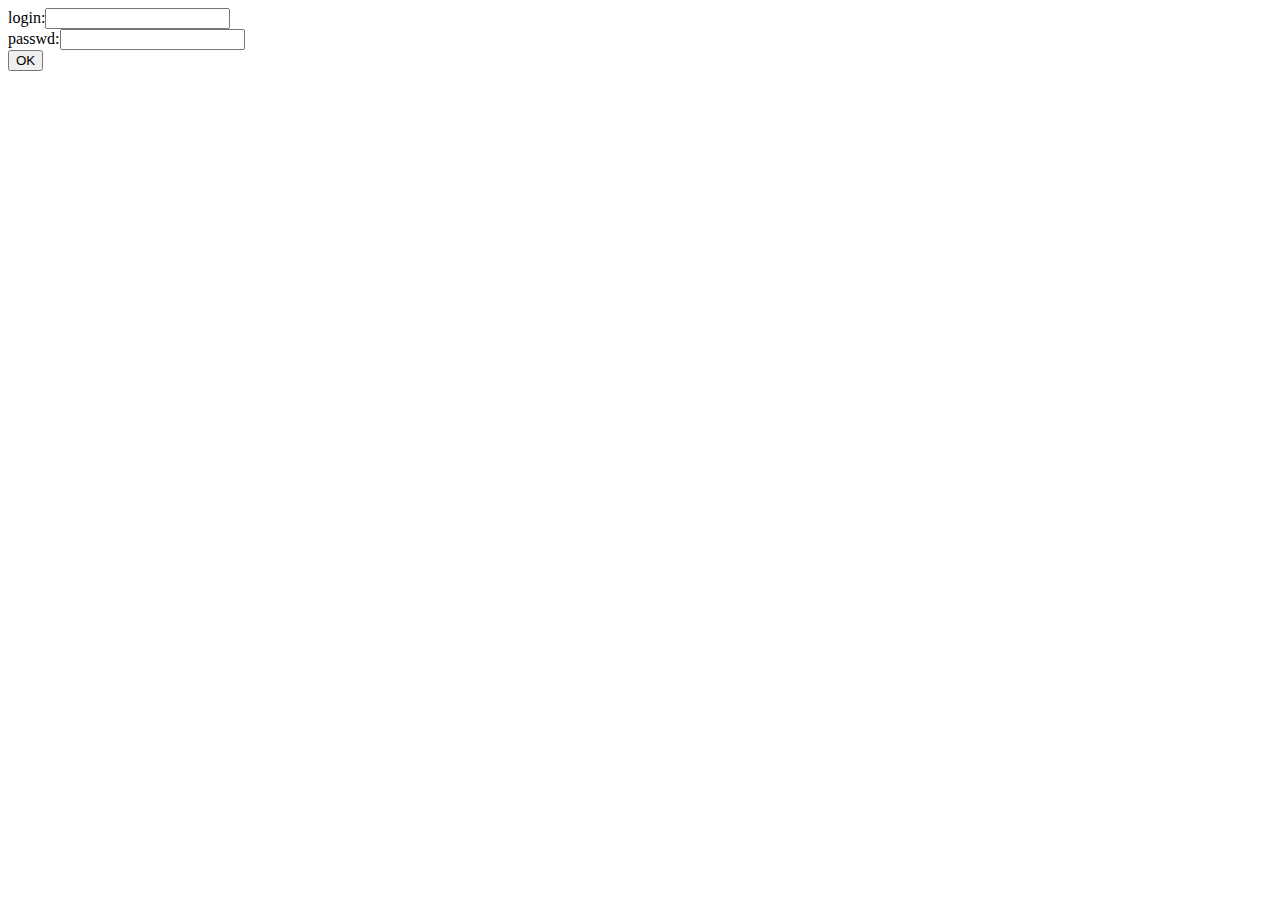
<file: day04/ex01/index.html>
<html>
<body>
  <form action="create.php" method="post">
    login:<input type="text" name="login" value="">
    <br>
    passwd:<input type="text" name="passwd" value="">
    <br>
    <input type="submit" value="OK" name="submit"/>
  </form>
</body>
</html>
</file>
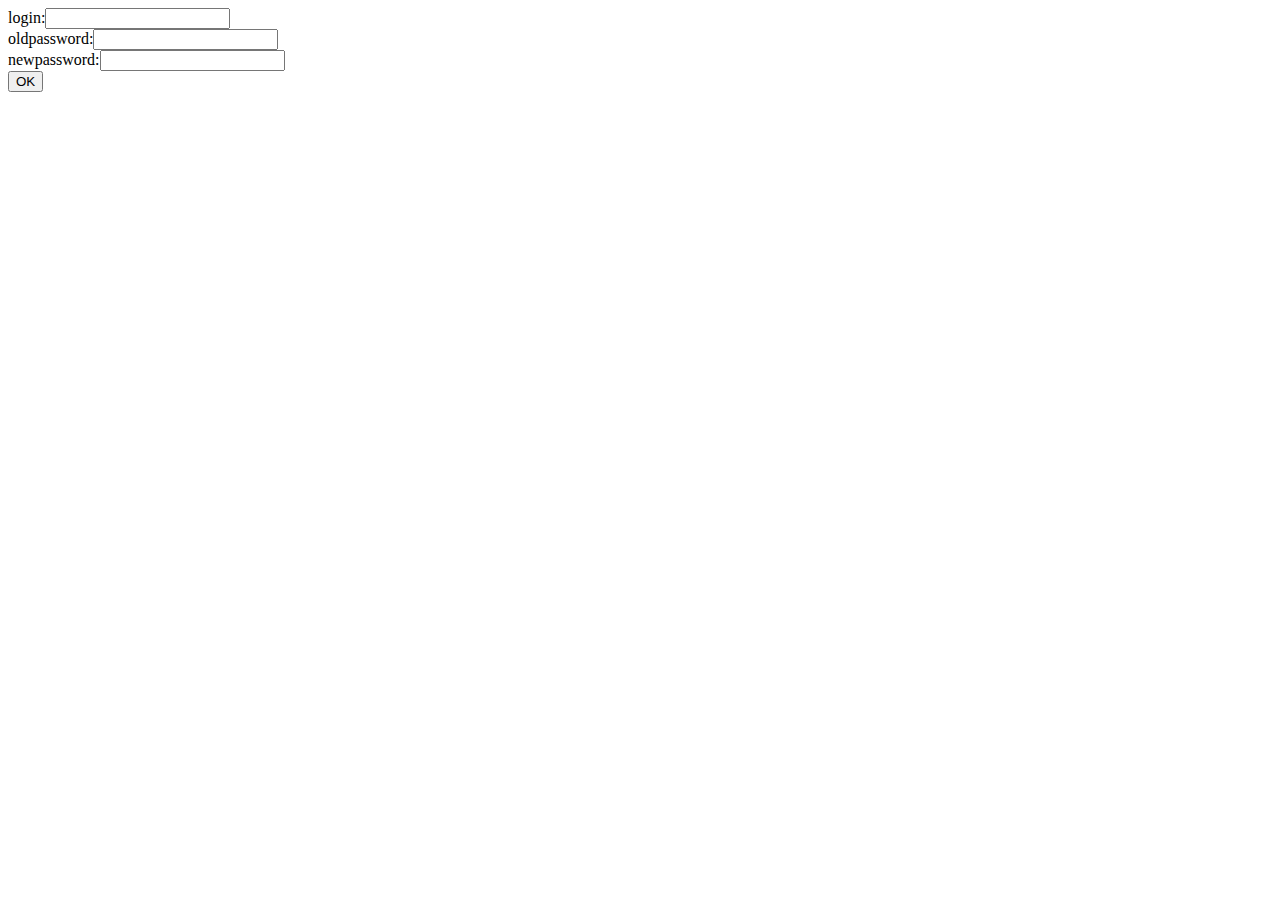
<file: day04/ex02/index.html>
<html>
<body>
  <form action="modif.php" method="post">
    login:<input type="text" name="login" value="">
    <br>
    oldpassword:<input type="text" name="oldpw" value="">
    <br>
    newpassword:<input type="text" name="newpw" value="">
    <br>
    <input type="submit" value="OK" name="submit"/>
  </form>
</body>
</html>
</file>
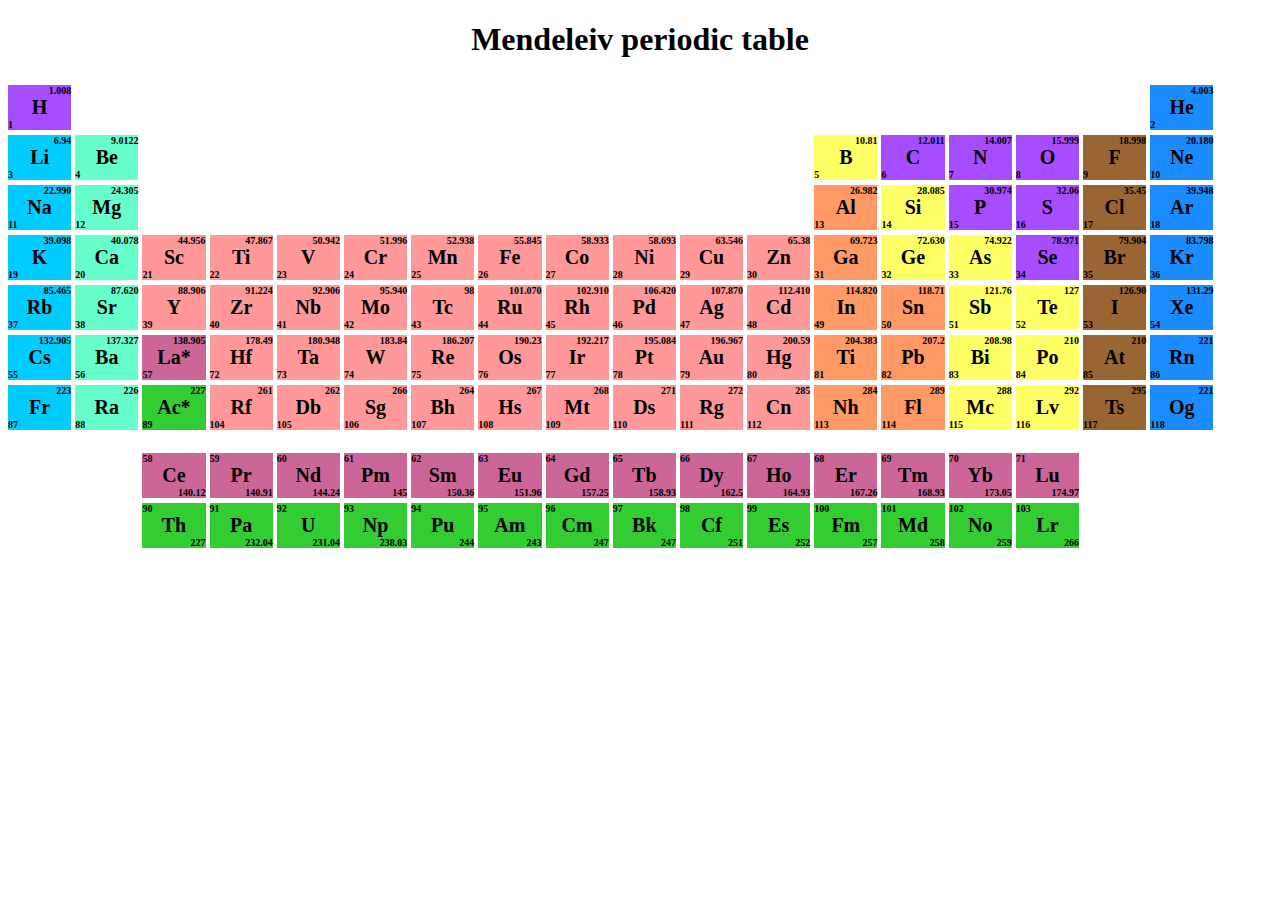
<file: day00/ex01/mendeleiev.html>
<!DOCTYPE html>
<html>
<head>
    <meta name="viewport" content="width=device-width, initial-scale=1.0">
	<title>Mendeleiv</title>
	<style type="text/css">
	.grid {
		-webkit-user-modify:read-write;
        min-width: 800px;
	}
	.periodic {
		color: black;
        display: inline-grid;
		border: 5px ;
		border-color: solid black;
		text-align: center;
		font-size: 20px;
	   grid-gap:0%;
		grid-template-columns: 1fr,1fr,1fr,1fr,1fr,1fr,1fr,1fr,1fr,1fr,1fr,1fr,1fr,1fr,1fr,1fr,1fr,1fr;
		font-weight: bold;
		padding: 0px;
		min-width: 5%;
		max-width: 5%;
		max-height: 50px;

	}
	.mass {
		text-align: end;
		font-size: 10px;
	}
	.number{
		text-align: start;
		font-size: 10px;
	}
	.empty {
		display: inline-grid;
        background-color: transparent;
		border:0px;
	   grid-gap: 0%;
		font-size: 10px;
		min-width:5%;



	}
	.color_gas{
		background-color: #a64dff;
	}
	.color_1group{
		background-color: #00ccff;
	}
	.color_2group{
		background-color: #66ffcc;
	}
	.color_3-12group{
		background-color: #ff9999;
	}
	.color_orange_al{
		background-color: #ff9966;
	}
	.color_yellow_b{
		background-color: #ffff66;
	}
	.color_17group{
		background-color: #996633;
	}
	.color_18group{
		background-color: #1a8cff;
	}
	.color_pink{
		background-color: #cc6699;
	}
	.color_green{
		background-color: #33cc33;
	}
	</style>
</head>
</head>
<body  style="background-image: url(https://sloan.org/storage/app/media/programs/science/Science%20COIE.jpg);">
<h1 style="color:black " align="center"> Mendeleiv periodic table </h1>

 <div class="grid">
 		<span class="periodic color_gas"><div class="mass">1.008</div>H<div class="number">1</div></span>
 				<span class="empty periodic"></span>
        <span class="empty periodic"></span>
        <span class="empty periodic"></span>
        <span class="empty periodic"></span>
        <span class="empty periodic"></span>
        <span class="empty periodic"></span>
        <span class="empty periodic"></span>
        <span class="empty periodic"></span>
        <span class="empty periodic"></span>
        <span class="empty periodic"></span>
        <span class="empty periodic"></span>
        <span class="empty periodic"></span>
        <span class="empty periodic"></span>
        <span class="empty periodic"></span>
        <span class="empty periodic"></span>
        <span class="empty periodic"></span>
        <span class="periodic color_18group"><div class="mass">4.003</div>He<div class="number">2</div></span>
</div>
<div class="grid">
    <span class="periodic color_1group"><div class = 'mass'>6.94</div>Li<div class = 'number'>3</div></span>
    <span class="periodic color_2group"><div class = 'mass'>9.0122</div>Be<div class = 'number'>4</div></span>
        <span class="empty periodic periodic"></span>
        <span class="empty periodic periodic"></span>
        <span class="empty periodic"></span>
        <span class="empty periodic"></span>
        <span class="empty periodic"></span>
        <span class="empty periodic"></span>
        <span class="empty periodic"></span>
        <span class="empty periodic"></span>
        <span class="empty periodic"></span>
        <span class="empty periodic"></span>
        <span class="periodic color_yellow_b"><div class = 'mass'>10.81</div>B<div class = 'number'>5</div></span>
        <span class="periodic color_gas"><div class = 'mass'>12.011</div>C<div class = 'number'>6</div></span>
        <span class="periodic color_gas"><div class = 'mass'>14.007</div>N<div class = 'number'>7</div></span>
        <span class="periodic color_gas"><div class = 'mass'>15.999</div>O<div class = 'number'>8</div></span>
        <span class="periodic color_17group"><div class = 'mass'>18.998</div>F<div class = 'number'>9</div></span>
        <span class="periodic color_18group"><div class = 'mass'>20.180</div>Ne<div class = 'number'>10</div></span>
</div>
<div class="grid">
		<span class="periodic color_1group"><div class = 'mass'>22.990</div>Na<div class = 'number'>11</div></span>
  	<span class="periodic color_2group"><div class = 'mass'>24.305</div>Mg<div class = 'number'>12</div></span>
        <span class="empty periodic"></span>
        <span class="empty periodic"></span>
        <span class="empty periodic"></span>
        <span class="empty periodic"></span>
        <span class="empty periodic"></span>
        <span class="empty periodic"></span>
        <span class="empty periodic"></span>
        <span class="empty periodic"></span>
        <span class="empty periodic"></span>
        <span class="empty periodic"></span>
  	<span class="periodic color_orange_al"><div class = 'mass'>26.982</div>Al<div class = 'number'>13</div></span>
  	<span class="periodic color_yellow_b"><div class = 'mass'>28.085</div>Si<div class = 'number'>14</div></span>
  	<span class="periodic color_gas"><div class = 'mass'>30.974</div>P<div class = 'number'>15</div></span>
  	<span class="periodic color_gas"><div class = 'mass'>32.06</div>S<div class = 'number'>16</div></span>
  	<span class="periodic color_17group"><div class = 'mass'>35.45</div>Cl<div class = 'number'>17</div></span>
  	<span class="periodic color_18group"><div class = 'mass'>39.948</div>Ar<div class = 'number'>18</div></span>
</div>
<div class="grid">
		<span class="periodic color_1group"><div class = 'mass'>39.098</div>K<div class = 'number'>19</div></span>
		<span class="periodic color_2group"><div class = 'mass'>40.078</div>Ca<div class = 'number'>20</div></span>
  	<span class="periodic color_3-12group"><div class = 'mass'>44.956</div>Sc<div class = 'number'>21</div></span>
		<span class="periodic color_3-12group"><div class = 'mass'>47.867</div>Ti<div class = 'number'>22</div></span>
  	<span class="periodic color_3-12group"><div class = 'mass'>50.942</div>V<div class = 'number'>23</div></span>
  	<span class="periodic color_3-12group"><div class = 'mass'>51.996</div>Cr<div class = 'number'>24</div></span>
  	<span class="periodic color_3-12group"><div class = 'mass'>52.938</div>Mn<div class = 'number'>25</div></span>
  	<span class="periodic color_3-12group"><div class = 'mass'>55.845</div>Fe<div class = 'number'>26</div></span>
  	<span class="periodic color_3-12group"><div class = 'mass'>58.933</div>Co<div class = 'number'>27</div></span>
  	<span class="periodic color_3-12group"><div class = 'mass'>58.693</div>Ni<div class = 'number'>28</div></span>
		<span class="periodic color_3-12group"><div class = 'mass'>63.546</div>Cu<div class = 'number'>29</div></span>
		<span class="periodic color_3-12group"><div class = 'mass'>65.38</div>Zn<div class = 'number'>30</div></span>
  	<span class="periodic color_orange_al"><div class = 'mass'>69.723</div>Ga<div class = 'number'>31</div></span>
  	<span class="periodic color_yellow_b"><div class = 'mass'>72.630</div>Ge<div class = 'number'>32</div></span>
  	<span class="periodic color_yellow_b"><div class = 'mass'>74.922</div>As<div class = 'number'>33</div></span>
  	<span class="periodic color_gas"><div class = 'mass'>78.971</div>Se<div class = 'number'>34</div></span>
  	<span class="periodic color_17group"><div class = 'mass'>79.904</div>Br<div class = 'number'>35</div></span>
  	<span class="periodic color_18group"><div class = 'mass'>83.798</div>Kr<div class = 'number'>36</div></span>
</div>
<div class="grid">
    <span class="periodic color_1group"><div class = 'mass'>85.465</div>Rb<div class = 'number'>37</div></span>
    <span class="periodic color_2group"><div class = 'mass'>87.620</div>Sr<div class = 'number'>38</div></span>
    <span class="periodic color_3-12group"><div class = 'mass'>88.906</div>Y<div class = 'number'>39</div></span>
    <span class="periodic color_3-12group"><div class = 'mass'>91.224</div>Zr<div class = 'number'>40</div></span>
    <span class="periodic color_3-12group"><div class = 'mass'>92.906</div>Nb<div class = 'number'>41</div></span>
    <span class="periodic color_3-12group"><div class = 'mass'>95.940</div>Mo<div class = 'number'>42</div></span>
    <span class="periodic color_3-12group"><div class = 'mass'>98</div>Tc<div class = 'number'>43</div></span>
    <span class="periodic color_3-12group"><div class = 'mass'>101.070</div>Ru<div class = 'number'>44</div></span>
  	<span class="periodic color_3-12group"><div class = 'mass'>102.910</div>Rh<div class = 'number'>45</div></span>
    <span class="periodic color_3-12group"><div class = 'mass'>106.420</div>Pd<div class = 'number'>46</div></span>
    <span class="periodic color_3-12group"><div class = 'mass'>107.870</div>Ag<div class = 'number'>47</div></span>
    <span class="periodic color_3-12group"><div class = 'mass'>112.410</div>Cd<div class = 'number'>48</div></span>
    <span class="periodic color_orange_al"><div class = 'mass'>114.820</div>In<div class = 'number'>49</div></span>
    <span class="periodic color_orange_al"><div class = 'mass'>118.71</div>Sn<div class = 'number'>50</div></span>
    <span class="periodic color_yellow_b"><div class = 'mass'>121.76</div>Sb<div class = 'number'>51</div></span>
    <span class="periodic color_yellow_b"><div class = 'mass'>127</div>Te<div class = 'number'>52</div></span>
		<span class="periodic color_17group"><div class = 'mass'>126.90</div>I<div class = 'number'>53</div></span>
    <span class="periodic color_18group"><div class = 'mass'>131.29</div>Xe<div class = 'number'>54</div></span>
</div>
<div class="grid">
    <span class="periodic color_1group"><div class = 'mass'>132.905</div>Cs<div class = 'number'>55</div></span>
    <span class="periodic color_2group"><div class = 'mass'>137.327</div>Ba<div class = 'number'>56</div></span>
    <span class="periodic color_pink"><div class = 'mass'>138.905</div>La*<div class = 'number'>57</div></span>
    <span class="periodic color_3-12group"><div class = 'mass'>178.49</div>Hf<div class = 'number'>72</div></span>
    <span class="periodic color_3-12group"><div class = 'mass'>180.948</div>Ta<div class = 'number'>73</div></span>
    <span class="periodic color_3-12group"><div class = 'mass'>183.84</div>W<div class = 'number'>74</div></span>
    <span class="periodic color_3-12group"><div class = 'mass'>186.207</div>Re<div class = 'number'>75</div></span>
    <span class="periodic color_3-12group"><div class = 'mass'>190.23</div>Os<div class = 'number'>76</div></span>
  	<span class="periodic color_3-12group"><div class = 'mass'>192.217</div>Ir<div class = 'number'>77</div></span>
    <span class="periodic color_3-12group"><div class = 'mass'>195.084</div>Pt<div class = 'number'>78</div></span>
    <span class="periodic color_3-12group"><div class = 'mass'>196.967</div>Au<div class = 'number'>79</div></span>
    <span class="periodic color_3-12group"><div class = 'mass'>200.59</div>Hg<div class = 'number'>80</div></span>
    <span class="periodic color_orange_al"><div class = 'mass'>204.383</div>Ti<div class = 'number'>81</div></span>
    <span class="periodic color_orange_al"><div class = 'mass'>207.2</div>Pb<div class = 'number'>82</div></span>
    <span class="periodic color_yellow_b"><div class = 'mass'>208.98</div>Bi<div class = 'number'>83</div></span>
    <span class="periodic color_yellow_b"><div class = 'mass'>210</div>Po<div class = 'number'>84</div></span>
		<span class="periodic color_17group"><div class = 'mass'>210</div>At<div class = 'number'>85</div></span>
    <span class="periodic color_18group"><div class = 'mass'>221</div>Rn<div class = 'number'>86</div></span>
</div>
<div class="grid">
    <span class="periodic color_1group"><div class = 'mass'>223</div>Fr<div class = 'number'>87</div></span>
    <span class="periodic color_2group"><div class = 'mass'>226</div>Ra<div class = 'number'>88</div></span>
    <span class="periodic color_green"><div class = 'mass'>227</div>Ac*<div class = 'number'>89</div></span>
    <span class="periodic color_3-12group"><div class = 'mass'>261</div>Rf<div class = 'number'>104</div></span>
    <span class="periodic color_3-12group"><div class = 'mass'>262</div>Db<div class = 'number'>105</div></span>
    <span class="periodic color_3-12group"><div class = 'mass'>266</div>Sg<div class = 'number'>106</div></span>
    <span class="periodic color_3-12group"><div class = 'mass'>264</div>Bh<div class = 'number'>107</div></span>
    <span class="periodic color_3-12group"><div class = 'mass'>267</div>Hs<div class = 'number'>108</div></span>
  	<span class="periodic color_3-12group"><div class = 'mass'>268</div>Mt<div class = 'number'>109</div></span>
    <span class="periodic color_3-12group"><div class = 'mass'>271</div>Ds<div class = 'number'>110</div></span>
    <span class="periodic color_3-12group"><div class = 'mass'>272</div>Rg<div class = 'number'>111</div></span>
    <span class="periodic color_3-12group"><div class = 'mass'>285</div>Cn<div class = 'number'>112</div></span>
    <span class="periodic color_orange_al"><div class = 'mass'>284</div>Nh<div class = 'number'>113</div></span>
    <span class="periodic color_orange_al"><div class = 'mass'>289</div>Fl<div class = 'number'>114</div></span>
    <span class="periodic color_yellow_b"><div class = 'mass'>288</div>Mc<div class = 'number'>115</div></span>
    <span class="periodic color_yellow_b"><div class = 'mass'>292</div>Lv<div class = 'number'>116</div></span>
		<span class="periodic color_17group"><div class = 'mass'>295</div>Ts<div class = 'number'>117</div></span>
    <span class="periodic color_18group"><div class = 'mass'>221</div>Og<div class = 'number'>118</div></span>
</div>
<div class="grid">
		<span class="empty periodic"></span>
		<span class="empty periodic"></span>
		<span class="empty periodic"></span>
		<span class="empty periodic"></span>
		<span class="empty periodic"></span>
		<span class="empty periodic"></span>
		<span class="empty periodic"></span>
		<span class="empty periodic"></span>
		<span class="empty periodic"></span>
		<span class="empty periodic"></span>
		<span class="empty periodic"></span>
		<span class="empty periodic"></span>
		<span class="empty periodic"></span>
		<span class="empty periodic"></span>
		<span class="empty periodic"></span>
		<span class="empty periodic"></span>
		<span class="empty periodic"></span>
		<span class="empty periodic"></span>
</div>
<div class="grid">
	<span class="empty periodic"></span>
	<span class="empty periodic"></span>
	<span class="periodic color_pink"><div class = 'number'>58</div>Ce<div class = 'mass'>140.12</div></span>
	<span class="periodic color_pink"><div class = 'number'>59</div>Pr<div class = 'mass'>140.91</div></span>
	<span class="periodic color_pink"><div class = 'number'>60</div>Nd<div class = 'mass'>144.24</div></span>
	<span class="periodic color_pink"><div class = 'number'>61</div>Pm<div class = 'mass'>145</div></span>
	<span class="periodic color_pink"><div class = 'number'>62</div>Sm<div class = 'mass'>150.36</div></span>
	<span class="periodic color_pink"><div class = 'number'>63</div>Eu<div class = 'mass'>151.96</div></span>
	<span class="periodic color_pink"><div class = 'number'>64</div>Gd<div class = 'mass'>157.25</div></span>
	<span class="periodic color_pink"><div class = 'number'>65</div>Tb<div class = 'mass'>158.93</div></span>
	<span class="periodic color_pink"><div class = 'number'>66</div>Dy<div class = 'mass'>162.5</div></span>
	<span class="periodic color_pink"><div class = 'number'>67</div>Ho<div class = 'mass'>164.93</div></span>
	<span class="periodic color_pink"><div class = 'number'>68</div>Er<div class = 'mass'>167.26</div></span>
	<span class="periodic color_pink"><div class = 'number'>69</div>Tm<div class = 'mass'>168.93</div></span>
	<span class="periodic color_pink"><div class = 'number'>70</div>Yb<div class = 'mass'>173.05</div></span>
	<span class="periodic color_pink"><div class = 'number'>71</div>Lu<div class = 'mass'>174.97</div></span>
	<span class="empty periodic"></span>
	<span class="empty periodic"></span>

</div>
</div>
<div class="grid">
	<span class="empty periodic"></span>
	<span class="empty periodic"></span>

	<span class="periodic color_green"><div class = 'number'>90</div>Th<div class = 'mass'>227</div></span>
	<span class="periodic color_green"><div class = 'number'>91</div>Pa<div class = 'mass'>232.04</div></span>
	<span class="periodic color_green"><div class = 'number'>92</div>U<div class = 'mass'>231.04</div></span>
	<span class="periodic color_green"><div class = 'number'>93</div>Np<div class = 'mass'>238.03</div></span>
	<span class="periodic color_green"><div class = 'number'>94</div>Pu<div class = 'mass'>244</div></span>
	<span class="periodic color_green"><div class = 'number'>95</div>Am<div class = 'mass'>243</div></span>
	<span class="periodic color_green"><div class = 'number'>96</div>Cm<div class = 'mass'>247</div></span>
	<span class="periodic color_green"><div class = 'number'>97</div>Bk<div class = 'mass'>247</div></span>
	<span class="periodic color_green"><div class = 'number'>98</div>Cf<div class = 'mass'>251</div></span>
	<span class="periodic color_green"><div class = 'number'>99</div>Es<div class = 'mass'>252</div></span>
	<span class="periodic color_green"><div class = 'number'>100</div>Fm<div class = 'mass'>257</div></span>
	<span class="periodic color_green"><div class = 'number'>101</div>Md<div class = 'mass'>258</div></span>
	<span class="periodic color_green"><div class = 'number'>102</div>No<div class = 'mass'>259</div></span>
	<span class="periodic color_green"><div class = 'number'>103</div>Lr<div class = 'mass'>266</div></span>
	<span class="empty periodic"></span>
	<span class="empty periodic"></span>

</div>


</div>

</body>
</html>
</file>
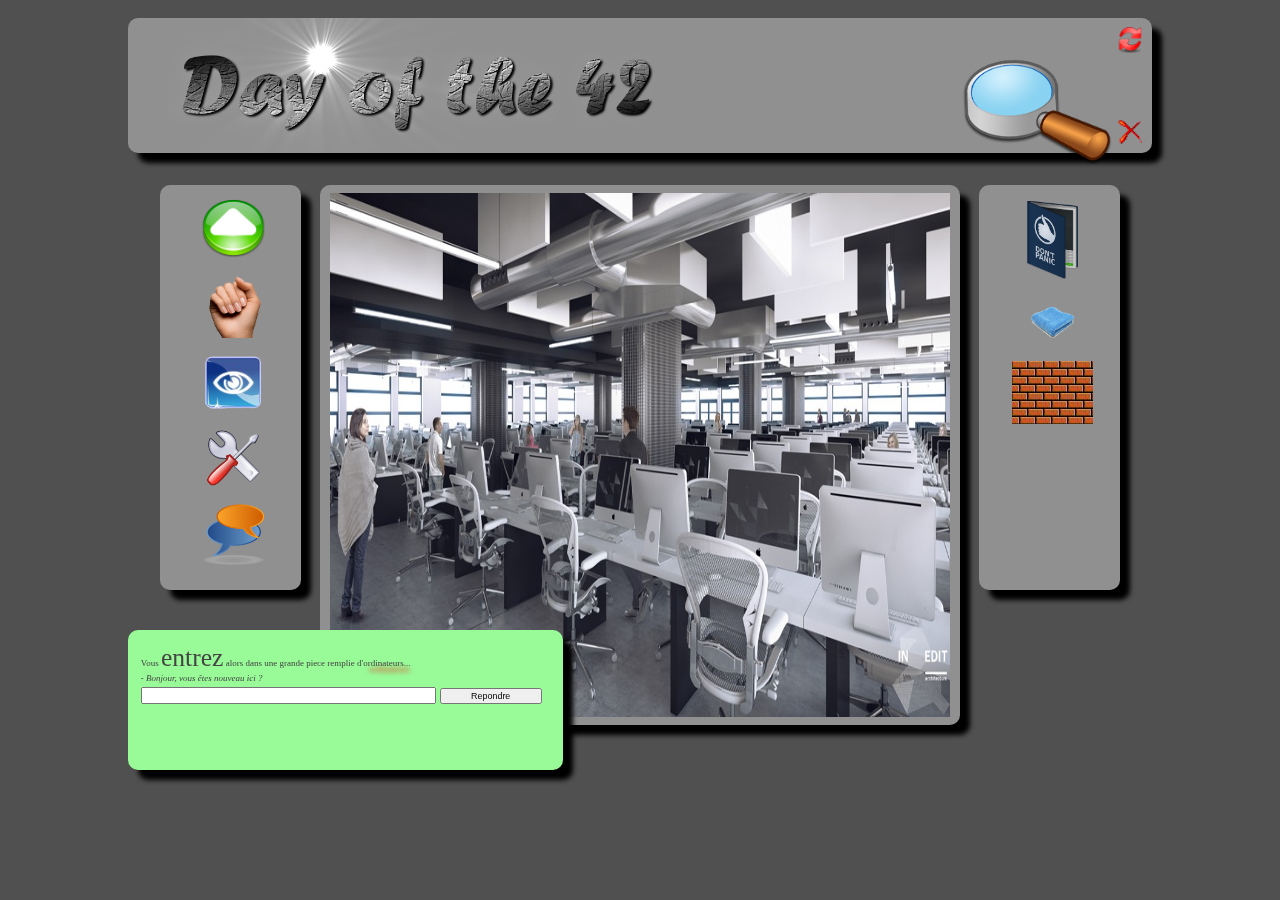
<file: day00/ex02/doft.html>
<!DOCTYPE html>
<html>
	<head>
		<title>Day of 42</title>
		<link rel="stylesheet" type="text/css" href="doft.css">
	</head>
	<body style="margin: 0;">
		<div class="main">
			<div class="wrapper">
			  <div class="header" >
			  	<img src="resources/day_of_the_42.png" width="40%" id="day42"/>
				  <div id="top-right">
				    <a href="http://www.disney.com/" target="_blank">
				    	<img src="resources/reload.png" id="reload"/>
				    </a>
				    <a href="https://www.relaischateaux.com/" target="_blank">
					   	<img src="resources/close.gif" id="close"/>
					  </a>
				  </div>
				  <img src="resources/loupe.png"  id="loupe"/>
			  </div>
				<div class="main-content">
					<div class="sidebar">
						<div class="sidebar-content">
							<img src="resources/arrow.png" style=":hover {border: 1px solid red;}" id="arrow"/>
						 	<img src="resources/main.png" id="main"/>
							<img src="resources/oeil.png" id="eye" />
							<img src="resources/outil.png" id="tools"/>
							<img src="resources/chat-icon.png" id="chat-icon"/>
						</div>
					</div>
					<div class="content">
						<img src="resources/cluster.jpg" id="cluster"/>
					  <a href="http://www.ikea.com/" id="ikea" target="_blank"></a>
					  <a href="https://www.apple.com/" id="apple" target="_blank"></a>
					</div>
					<div class="sidebar">
						<div class="sidebar-content">
							<img src="resources/book.png" id="book"/>
							<img src="resources/towel.png" id="towel"/>
							<div class="bricks" />
						</div>
					</div>
				</div>
			</div>
			<div class="footer">
				<p>Vous <span id="lllaaaa">entrez</span> alors dans une grande piece remplie d'<span id="ordinateur">ordinateurs</span>...</p>
				<p id="italic">- Bonjour, vous êtes nouveau ici ?</p>
				<form>
					<input type="text" id="formulaire">
					<input type="submit" value="Repondre" id="repondre">
				</form>
			</div>
		</div>
	</body>
</html>
</file>
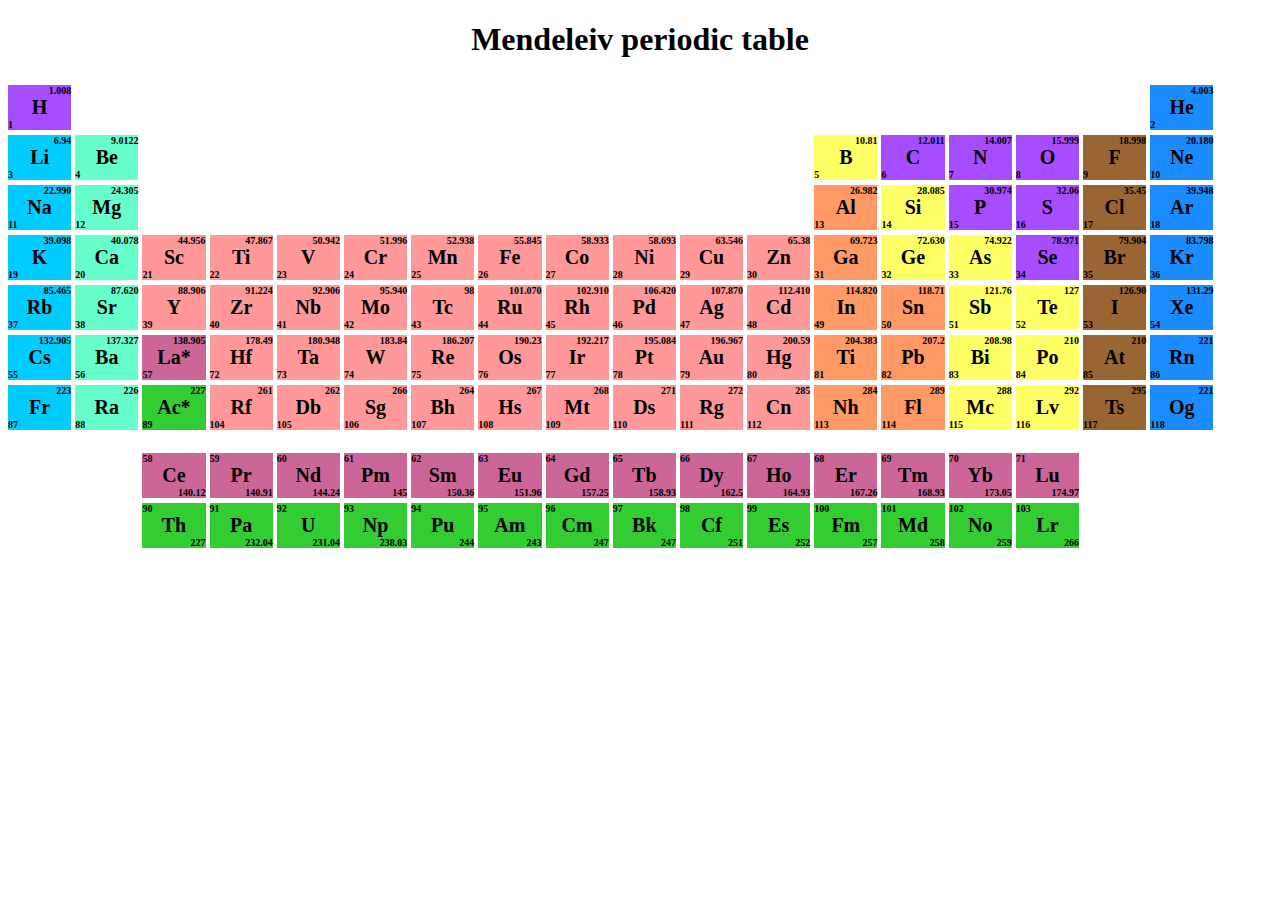
<file: day00/ex03/responsive.html>
<!DOCTYPE html>
<html>
<head>
  <title>Mendeleiv</title>
  <link rel="stylesheet" type="text/css" href="responsive.css">
</head>
<body  style="background-image: url(https://sloan.org/storage/app/media/programs/science/Science%20COIE.jpg);">
<h1 style="color:black " align="center"> Mendeleiv periodic table </h1>

 <div class="grid">
    <span class="periodic color_gas"><div class="mass">1.008</div>H<div class="number">1</div></span>
        <span class="empty periodic"></span>
        <span class="empty periodic"></span>
        <span class="empty periodic"></span>
        <span class="empty periodic"></span>
        <span class="empty periodic"></span>
        <span class="empty periodic"></span>
        <span class="empty periodic"></span>
        <span class="empty periodic"></span>
        <span class="empty periodic"></span>
        <span class="empty periodic"></span>
        <span class="empty periodic"></span>
        <span class="empty periodic"></span>
        <span class="empty periodic"></span>
        <span class="empty periodic"></span>
        <span class="empty periodic"></span>
        <span class="empty periodic"></span>
        <span class="periodic color_18group"><div class="mass">4.003</div>He<div class="number">2</div></span>
</div>
<div class="grid">
    <span class="periodic color_1group"><div class = 'mass'>6.94</div>Li<div class = 'number'>3</div></span>
    <span class="periodic color_2group"><div class = 'mass'>9.0122</div>Be<div class = 'number'>4</div></span>
        <span class="empty periodic periodic"></span>
        <span class="empty periodic periodic"></span>
        <span class="empty periodic"></span>
        <span class="empty periodic"></span>
        <span class="empty periodic"></span>
        <span class="empty periodic"></span>
        <span class="empty periodic"></span>
        <span class="empty periodic"></span>
        <span class="empty periodic"></span>
        <span class="empty periodic"></span>
        <span class="periodic color_yellow_b"><div class = 'mass'>10.81</div>B<div class = 'number'>5</div></span>
        <span class="periodic color_gas"><div class = 'mass'>12.011</div>C<div class = 'number'>6</div></span>
        <span class="periodic color_gas"><div class = 'mass'>14.007</div>N<div class = 'number'>7</div></span>
        <span class="periodic color_gas"><div class = 'mass'>15.999</div>O<div class = 'number'>8</div></span>
        <span class="periodic color_17group"><div class = 'mass'>18.998</div>F<div class = 'number'>9</div></span>
        <span class="periodic color_18group"><div class = 'mass'>20.180</div>Ne<div class = 'number'>10</div></span>
</div>
<div class="grid">
    <span class="periodic color_1group"><div class = 'mass'>22.990</div>Na<div class = 'number'>11</div></span>
    <span class="periodic color_2group"><div class = 'mass'>24.305</div>Mg<div class = 'number'>12</div></span>
        <span class="empty periodic"></span>
        <span class="empty periodic"></span>
        <span class="empty periodic"></span>
        <span class="empty periodic"></span>
        <span class="empty periodic"></span>
        <span class="empty periodic"></span>
        <span class="empty periodic"></span>
        <span class="empty periodic"></span>
        <span class="empty periodic"></span>
        <span class="empty periodic"></span>
    <span class="periodic color_orange_al"><div class = 'mass'>26.982</div>Al<div class = 'number'>13</div></span>
    <span class="periodic color_yellow_b"><div class = 'mass'>28.085</div>Si<div class = 'number'>14</div></span>
    <span class="periodic color_gas"><div class = 'mass'>30.974</div>P<div class = 'number'>15</div></span>
    <span class="periodic color_gas"><div class = 'mass'>32.06</div>S<div class = 'number'>16</div></span>
    <span class="periodic color_17group"><div class = 'mass'>35.45</div>Cl<div class = 'number'>17</div></span>
    <span class="periodic color_18group"><div class = 'mass'>39.948</div>Ar<div class = 'number'>18</div></span>
</div>
<div class="grid">
    <span class="periodic color_1group"><div class = 'mass'>39.098</div>K<div class = 'number'>19</div></span>
    <span class="periodic color_2group"><div class = 'mass'>40.078</div>Ca<div class = 'number'>20</div></span>
    <span class="periodic color_3-12group"><div class = 'mass'>44.956</div>Sc<div class = 'number'>21</div></span>
    <span class="periodic color_3-12group"><div class = 'mass'>47.867</div>Ti<div class = 'number'>22</div></span>
    <span class="periodic color_3-12group"><div class = 'mass'>50.942</div>V<div class = 'number'>23</div></span>
    <span class="periodic color_3-12group"><div class = 'mass'>51.996</div>Cr<div class = 'number'>24</div></span>
    <span class="periodic color_3-12group"><div class = 'mass'>52.938</div>Mn<div class = 'number'>25</div></span>
    <span class="periodic color_3-12group"><div class = 'mass'>55.845</div>Fe<div class = 'number'>26</div></span>
    <span class="periodic color_3-12group"><div class = 'mass'>58.933</div>Co<div class = 'number'>27</div></span>
    <span class="periodic color_3-12group"><div class = 'mass'>58.693</div>Ni<div class = 'number'>28</div></span>
    <span class="periodic color_3-12group"><div class = 'mass'>63.546</div>Cu<div class = 'number'>29</div></span>
    <span class="periodic color_3-12group"><div class = 'mass'>65.38</div>Zn<div class = 'number'>30</div></span>
    <span class="periodic color_orange_al"><div class = 'mass'>69.723</div>Ga<div class = 'number'>31</div></span>
    <span class="periodic color_yellow_b"><div class = 'mass'>72.630</div>Ge<div class = 'number'>32</div></span>
    <span class="periodic color_yellow_b"><div class = 'mass'>74.922</div>As<div class = 'number'>33</div></span>
    <span class="periodic color_gas"><div class = 'mass'>78.971</div>Se<div class = 'number'>34</div></span>
    <span class="periodic color_17group"><div class = 'mass'>79.904</div>Br<div class = 'number'>35</div></span>
    <span class="periodic color_18group"><div class = 'mass'>83.798</div>Kr<div class = 'number'>36</div></span>
</div>
<div class="grid">
    <span class="periodic color_1group"><div class = 'mass'>85.465</div>Rb<div class = 'number'>37</div></span>
    <span class="periodic color_2group"><div class = 'mass'>87.620</div>Sr<div class = 'number'>38</div></span>
    <span class="periodic color_3-12group"><div class = 'mass'>88.906</div>Y<div class = 'number'>39</div></span>
    <span class="periodic color_3-12group"><div class = 'mass'>91.224</div>Zr<div class = 'number'>40</div></span>
    <span class="periodic color_3-12group"><div class = 'mass'>92.906</div>Nb<div class = 'number'>41</div></span>
    <span class="periodic color_3-12group"><div class = 'mass'>95.940</div>Mo<div class = 'number'>42</div></span>
    <span class="periodic color_3-12group"><div class = 'mass'>98</div>Tc<div class = 'number'>43</div></span>
    <span class="periodic color_3-12group"><div class = 'mass'>101.070</div>Ru<div class = 'number'>44</div></span>
    <span class="periodic color_3-12group"><div class = 'mass'>102.910</div>Rh<div class = 'number'>45</div></span>
    <span class="periodic color_3-12group"><div class = 'mass'>106.420</div>Pd<div class = 'number'>46</div></span>
    <span class="periodic color_3-12group"><div class = 'mass'>107.870</div>Ag<div class = 'number'>47</div></span>
    <span class="periodic color_3-12group"><div class = 'mass'>112.410</div>Cd<div class = 'number'>48</div></span>
    <span class="periodic color_orange_al"><div class = 'mass'>114.820</div>In<div class = 'number'>49</div></span>
    <span class="periodic color_orange_al"><div class = 'mass'>118.71</div>Sn<div class = 'number'>50</div></span>
    <span class="periodic color_yellow_b"><div class = 'mass'>121.76</div>Sb<div class = 'number'>51</div></span>
    <span class="periodic color_yellow_b"><div class = 'mass'>127</div>Te<div class = 'number'>52</div></span>
    <span class="periodic color_17group"><div class = 'mass'>126.90</div>I<div class = 'number'>53</div></span>
    <span class="periodic color_18group"><div class = 'mass'>131.29</div>Xe<div class = 'number'>54</div></span>
</div>
<div class="grid">
    <span class="periodic color_1group"><div class = 'mass'>132.905</div>Cs<div class = 'number'>55</div></span>
    <span class="periodic color_2group"><div class = 'mass'>137.327</div>Ba<div class = 'number'>56</div></span>
    <span class="periodic color_pink"><div class = 'mass'>138.905</div>La*<div class = 'number'>57</div></span>
    <span class="periodic color_3-12group"><div class = 'mass'>178.49</div>Hf<div class = 'number'>72</div></span>
    <span class="periodic color_3-12group"><div class = 'mass'>180.948</div>Ta<div class = 'number'>73</div></span>
    <span class="periodic color_3-12group"><div class = 'mass'>183.84</div>W<div class = 'number'>74</div></span>
    <span class="periodic color_3-12group"><div class = 'mass'>186.207</div>Re<div class = 'number'>75</div></span>
    <span class="periodic color_3-12group"><div class = 'mass'>190.23</div>Os<div class = 'number'>76</div></span>
    <span class="periodic color_3-12group"><div class = 'mass'>192.217</div>Ir<div class = 'number'>77</div></span>
    <span class="periodic color_3-12group"><div class = 'mass'>195.084</div>Pt<div class = 'number'>78</div></span>
    <span class="periodic color_3-12group"><div class = 'mass'>196.967</div>Au<div class = 'number'>79</div></span>
    <span class="periodic color_3-12group"><div class = 'mass'>200.59</div>Hg<div class = 'number'>80</div></span>
    <span class="periodic color_orange_al"><div class = 'mass'>204.383</div>Ti<div class = 'number'>81</div></span>
    <span class="periodic color_orange_al"><div class = 'mass'>207.2</div>Pb<div class = 'number'>82</div></span>
    <span class="periodic color_yellow_b"><div class = 'mass'>208.98</div>Bi<div class = 'number'>83</div></span>
    <span class="periodic color_yellow_b"><div class = 'mass'>210</div>Po<div class = 'number'>84</div></span>
    <span class="periodic color_17group"><div class = 'mass'>210</div>At<div class = 'number'>85</div></span>
    <span class="periodic color_18group"><div class = 'mass'>221</div>Rn<div class = 'number'>86</div></span>
</div>
<div class="grid">
    <span class="periodic color_1group"><div class = 'mass'>223</div>Fr<div class = 'number'>87</div></span>
    <span class="periodic color_2group"><div class = 'mass'>226</div>Ra<div class = 'number'>88</div></span>
    <span class="periodic color_green"><div class = 'mass'>227</div>Ac*<div class = 'number'>89</div></span>
    <span class="periodic color_3-12group"><div class = 'mass'>261</div>Rf<div class = 'number'>104</div></span>
    <span class="periodic color_3-12group"><div class = 'mass'>262</div>Db<div class = 'number'>105</div></span>
    <span class="periodic color_3-12group"><div class = 'mass'>266</div>Sg<div class = 'number'>106</div></span>
    <span class="periodic color_3-12group"><div class = 'mass'>264</div>Bh<div class = 'number'>107</div></span>
    <span class="periodic color_3-12group"><div class = 'mass'>267</div>Hs<div class = 'number'>108</div></span>
    <span class="periodic color_3-12group"><div class = 'mass'>268</div>Mt<div class = 'number'>109</div></span>
    <span class="periodic color_3-12group"><div class = 'mass'>271</div>Ds<div class = 'number'>110</div></span>
    <span class="periodic color_3-12group"><div class = 'mass'>272</div>Rg<div class = 'number'>111</div></span>
    <span class="periodic color_3-12group"><div class = 'mass'>285</div>Cn<div class = 'number'>112</div></span>
    <span class="periodic color_orange_al"><div class = 'mass'>284</div>Nh<div class = 'number'>113</div></span>
    <span class="periodic color_orange_al"><div class = 'mass'>289</div>Fl<div class = 'number'>114</div></span>
    <span class="periodic color_yellow_b"><div class = 'mass'>288</div>Mc<div class = 'number'>115</div></span>
    <span class="periodic color_yellow_b"><div class = 'mass'>292</div>Lv<div class = 'number'>116</div></span>
    <span class="periodic color_17group"><div class = 'mass'>295</div>Ts<div class = 'number'>117</div></span>
    <span class="periodic color_18group"><div class = 'mass'>221</div>Og<div class = 'number'>118</div></span>
</div>
<div class="grid">
    <span class="empty periodic"></span>
    <span class="empty periodic"></span>
    <span class="empty periodic"></span>
    <span class="empty periodic"></span>
    <span class="empty periodic"></span>
    <span class="empty periodic"></span>
    <span class="empty periodic"></span>
    <span class="empty periodic"></span>
    <span class="empty periodic"></span>
    <span class="empty periodic"></span>
    <span class="empty periodic"></span>
    <span class="empty periodic"></span>
    <span class="empty periodic"></span>
    <span class="empty periodic"></span>
    <span class="empty periodic"></span>
    <span class="empty periodic"></span>
    <span class="empty periodic"></span>
    <span class="empty periodic"></span>
</div>
<div class="grid">
  <span class="empty periodic"></span>
  <span class="empty periodic"></span>
  <span class="periodic color_pink"><div class = 'number'>58</div>Ce<div class = 'mass'>140.12</div></span>
  <span class="periodic color_pink"><div class = 'number'>59</div>Pr<div class = 'mass'>140.91</div></span>
  <span class="periodic color_pink"><div class = 'number'>60</div>Nd<div class = 'mass'>144.24</div></span>
  <span class="periodic color_pink"><div class = 'number'>61</div>Pm<div class = 'mass'>145</div></span>
  <span class="periodic color_pink"><div class = 'number'>62</div>Sm<div class = 'mass'>150.36</div></span>
  <span class="periodic color_pink"><div class = 'number'>63</div>Eu<div class = 'mass'>151.96</div></span>
  <span class="periodic color_pink"><div class = 'number'>64</div>Gd<div class = 'mass'>157.25</div></span>
  <span class="periodic color_pink"><div class = 'number'>65</div>Tb<div class = 'mass'>158.93</div></span>
  <span class="periodic color_pink"><div class = 'number'>66</div>Dy<div class = 'mass'>162.5</div></span>
  <span class="periodic color_pink"><div class = 'number'>67</div>Ho<div class = 'mass'>164.93</div></span>
  <span class="periodic color_pink"><div class = 'number'>68</div>Er<div class = 'mass'>167.26</div></span>
  <span class="periodic color_pink"><div class = 'number'>69</div>Tm<div class = 'mass'>168.93</div></span>
  <span class="periodic color_pink"><div class = 'number'>70</div>Yb<div class = 'mass'>173.05</div></span>
  <span class="periodic color_pink"><div class = 'number'>71</div>Lu<div class = 'mass'>174.97</div></span>
  <span class="empty periodic"></span>
  <span class="empty periodic"></span>

</div>
</div>
<div class="grid">
  <span class="empty periodic"></span>
  <span class="empty periodic"></span>

  <span class="periodic color_green"><div class = 'number'>90</div>Th<div class = 'mass'>227</div></span>
  <span class="periodic color_green"><div class = 'number'>91</div>Pa<div class = 'mass'>232.04</div></span>
  <span class="periodic color_green"><div class = 'number'>92</div>U<div class = 'mass'>231.04</div></span>
  <span class="periodic color_green"><div class = 'number'>93</div>Np<div class = 'mass'>238.03</div></span>
  <span class="periodic color_green"><div class = 'number'>94</div>Pu<div class = 'mass'>244</div></span>
  <span class="periodic color_green"><div class = 'number'>95</div>Am<div class = 'mass'>243</div></span>
  <span class="periodic color_green"><div class = 'number'>96</div>Cm<div class = 'mass'>247</div></span>
  <span class="periodic color_green"><div class = 'number'>97</div>Bk<div class = 'mass'>247</div></span>
  <span class="periodic color_green"><div class = 'number'>98</div>Cf<div class = 'mass'>251</div></span>
  <span class="periodic color_green"><div class = 'number'>99</div>Es<div class = 'mass'>252</div></span>
  <span class="periodic color_green"><div class = 'number'>100</div>Fm<div class = 'mass'>257</div></span>
  <span class="periodic color_green"><div class = 'number'>101</div>Md<div class = 'mass'>258</div></span>
  <span class="periodic color_green"><div class = 'number'>102</div>No<div class = 'mass'>259</div></span>
  <span class="periodic color_green"><div class = 'number'>103</div>Lr<div class = 'mass'>266</div></span>
  <span class="empty periodic"></span>
  <span class="empty periodic"></span>

</div>


</div>

</body>
</html>
</file>
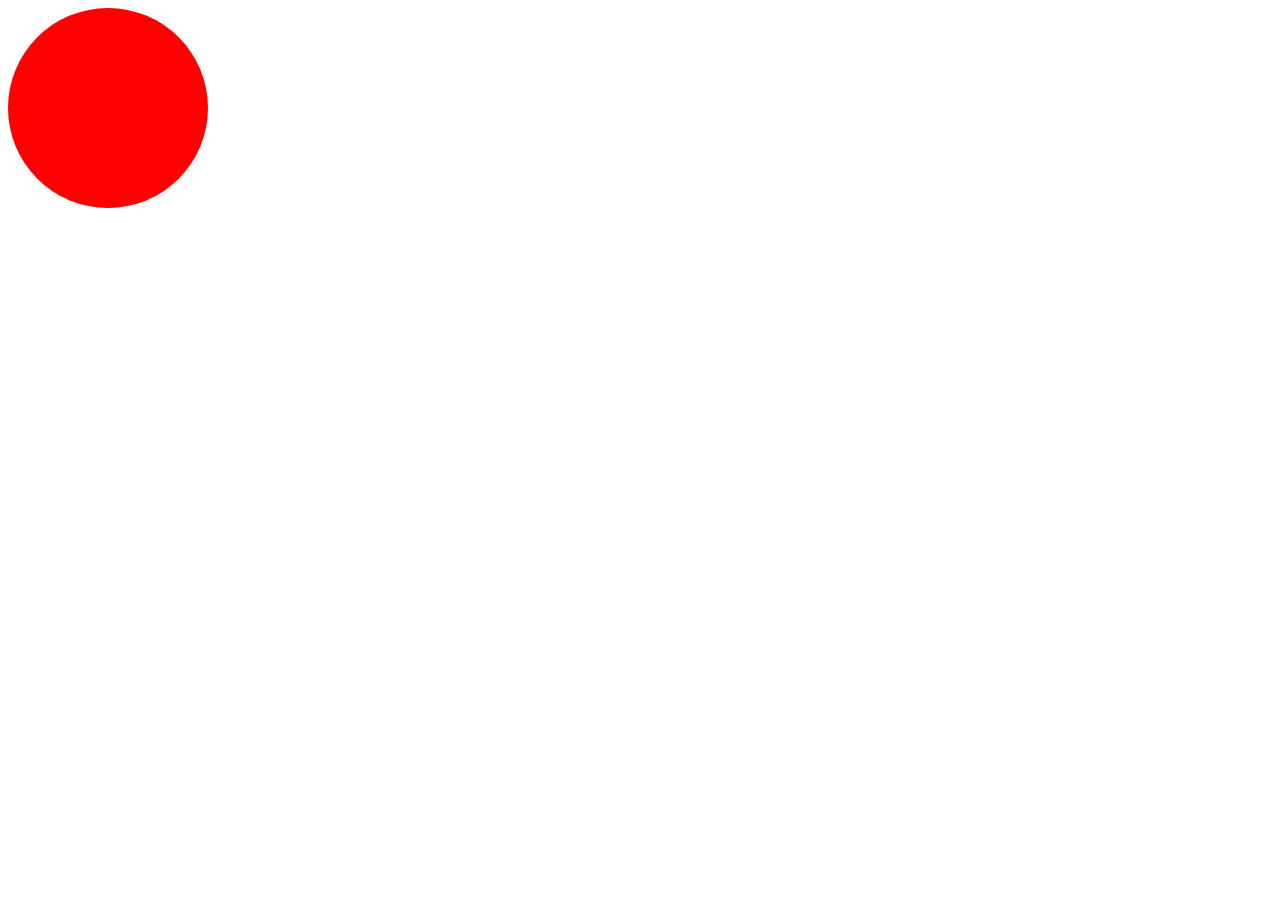
<file: day09/ex00/balloon.html>
<!DOCTYPE html>
<html>
<head>
    <title>balloon</title>
    <style>
        #balloon{
           width: 200px;
           height: 200px; 
           background-color: red;
           border-radius: 50%; 
        }
    </style>
</head>
<body>
    <div id="balloon" onclick="myFunc()" onmouseleave="myFunc2()"></div>
    <script>

        function myFunc() {
            var currentWidth = getComputedStyle(document.getElementById("balloon")).getPropertyValue("width");
            var currentColor = getComputedStyle(document.getElementById("balloon")).getPropertyValue("background-color");
            let bColor;

            if (currentColor == "rgb(255, 0, 0)")
                bColor = "green";
            else if (currentColor == "rgb(0, 128, 0)")
                bColor = "blue";
            else
                bColor = "red";

            if(currentWidth == "420px") {
                document.getElementById("balloon").style.cssText = 'width: 200px; height: 200px; background-color: ' + bColor;
            }
            else {
        
                var widthToBe = (parseInt(currentWidth) + 10) + "px";
                document.getElementById("balloon").style.cssText = 'width: ' + widthToBe + '; height: ' + widthToBe + '; background-color: ' + bColor;
            }
        }

        function myFunc2() {
            var currentWidth = getComputedStyle(document.getElementById("balloon")).getPropertyValue("width");
            var currentColor = getComputedStyle(document.getElementById("balloon")).getPropertyValue("background-color");
            let bColor;

            if (currentColor == "rgb(255, 0, 0)")
                bColor = "blue";
            else if (currentColor == "rgb(0, 128, 0)")
                bColor = "red";
            else
                bColor = "green";

            if(currentWidth == "200px") {
                document.getElementById("balloon").style.cssText = 'background-color: ' + bColor;
            }
            else {
                var widthToBe = (parseInt(currentWidth) - 5) + "px";
                document.getElementById("balloon").style.cssText = 'width: ' + widthToBe + '; height: ' + widthToBe + '; background-color: ' + bColor;
            }
        }
        </script>    
</body>
</html>
</file>
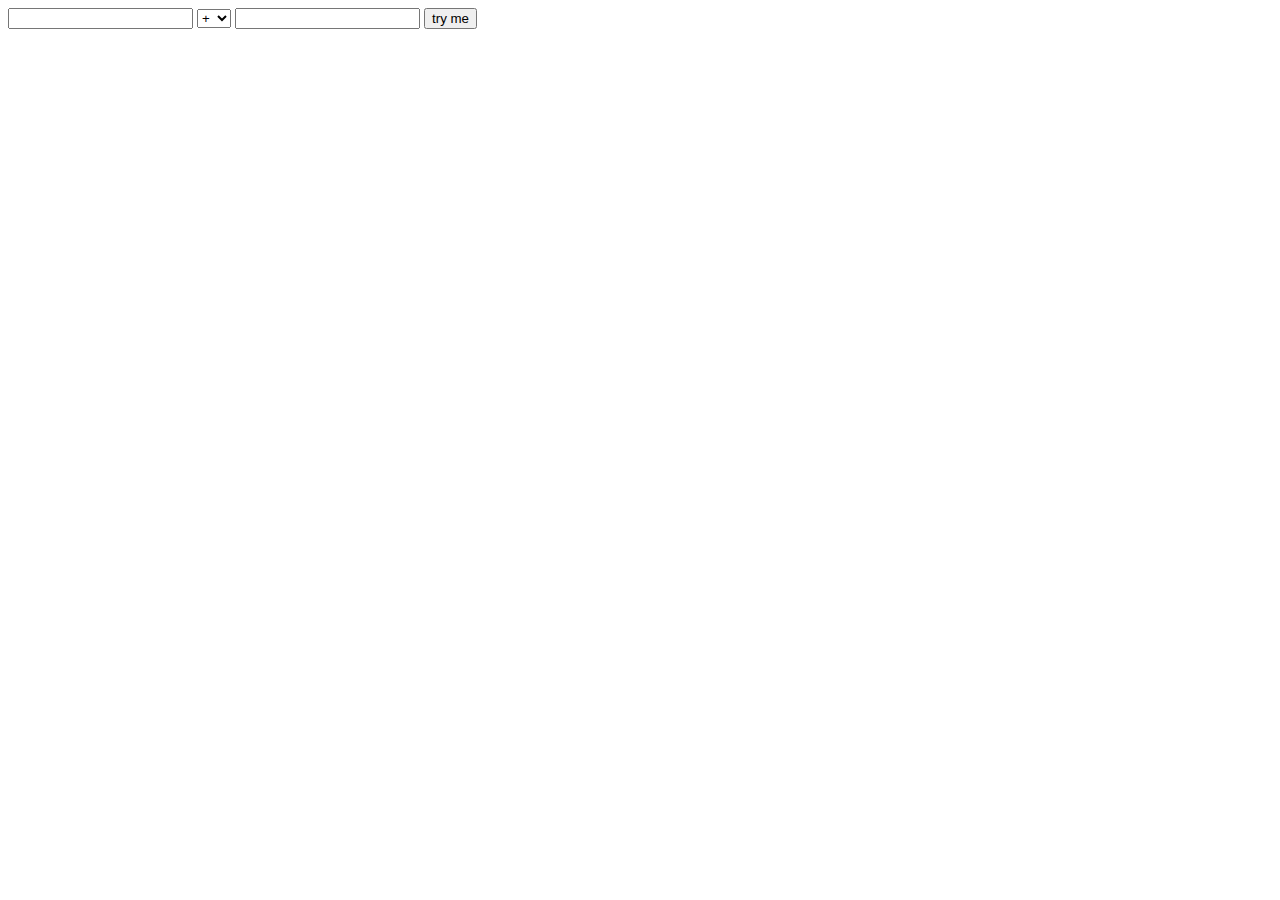
<file: day09/ex01/calc.html>
<!DOCTYPE html>
<html>
<head>
    <title>calc</title>
 <style>
     .body{
         display: flex;
         align-items: stretch;
     }
 </style>
</head>
<body>
    <form name="form_name">
        <input type="text" id="left_field">
        <select id="operator">
                <option value="+">+</option>
                <option value="-">-</option>
                <option value="/">/</option>
                <option value="*">*</option>
                <option value="%">%</option>
              </select>
        <input type="text" id="right_field">
        <input type="submit" value="try me" onclick="myFunc()">
        
    </form>
  
    <script>
            setInterval(function(){ alert("Please, use me..."); }, 30000);
            function myFunc() {
                var a = parseInt(document.getElementById("left_field").value);
                var e = document.getElementById("operator");
                var m = e.options[e.selectedIndex].text;
                var b = parseInt(document.getElementById("right_field").value);
                if (a < 0 || b < 0 || isNaN(a) || isNaN(b))
                {
                    alert("Error :(");
                    console.log("Error :(");
                }
                else if( m == '+'){
                    var res = a + b; 
                    alert(res);
                    console.log(res);
                }
                else if (m == '-'){
                    var res = a - b;
                    alert(res);
                    console.log(res);
                }
                else if (m =='*'){
                    var res  = a * b;
                    alert(res);
                    console.log(res);  
                }
                else if (m == '/')
                {
                    if (b == 0){
                    alert("It’s over 9000!");
                    console.log("It’s over 9000!");
                    }else {
                    alert(a / b);
                    console.log(a / b);
                    }
                }
                else if (m == '%')
                {
                    if (b == 0){
                    alert("It’s over 9000!");
                    console.log("It’s over 9000!");
                    }else {
                    alert(a % b);
                    console.log(a % b);
                    }
                }
                event.preventDefault();
            }
            </script>
        
</body>
</html>
</file>
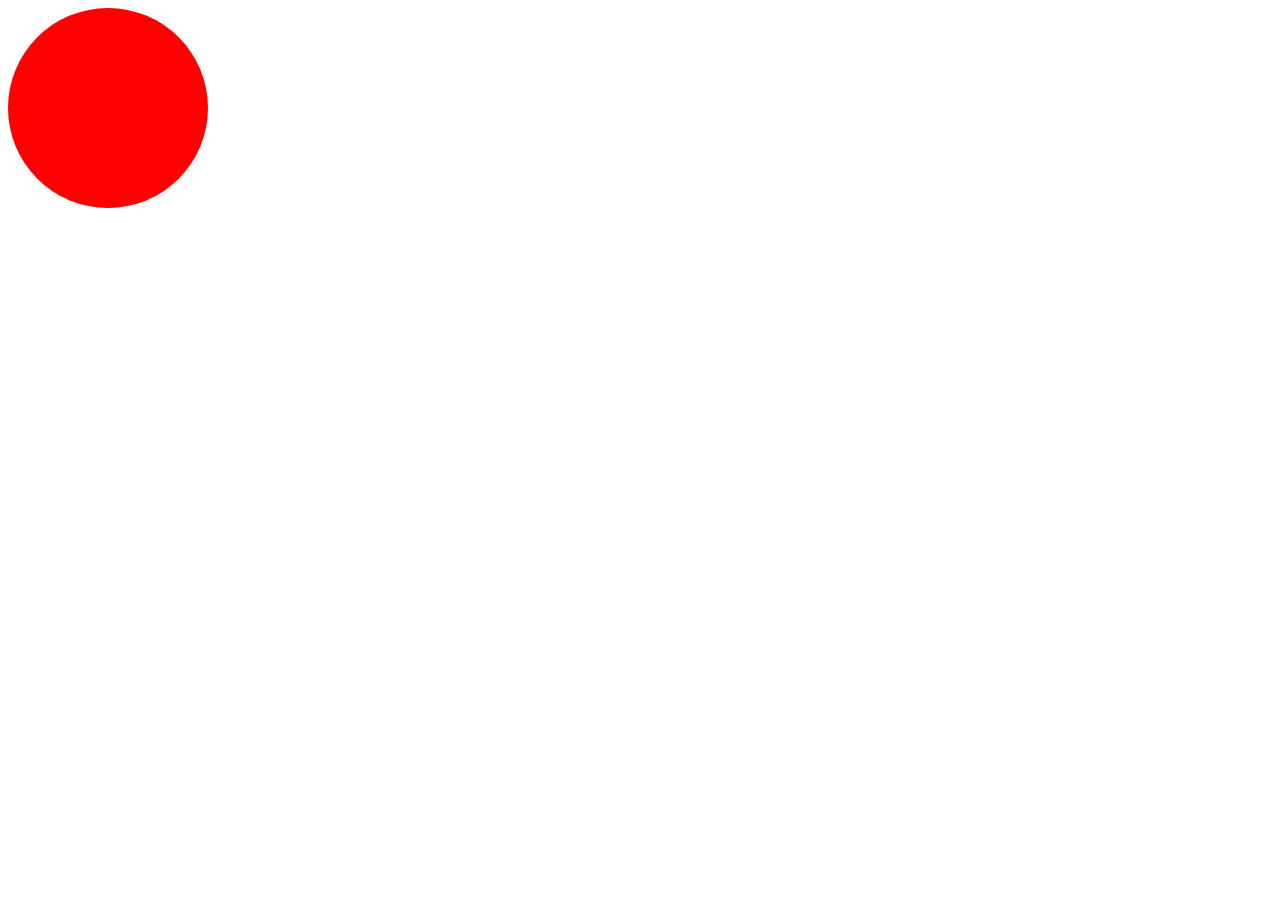
<file: day09/ex03/ex00bis/balloon.html>
<!DOCTYPE html>
<html>
<head>
    <title>balloon</title>
    <script src="https://ajax.googleapis.com/ajax/libs/jquery/3.3.1/jquery.min.js"></script>
    <style>
        .balloon{
           width: 200px;
           height: 200px; 
           background-color: red;
           border-radius: 50%; 
        }
    </style>
</head>
<body>
    <div class="balloon"></div>
    <script>
        var arr = new Array("red","green","blue");
        $(document).ready(function() {
            $(".balloon").mouseleave(function(){
                let bColor;
                if ($(this).css("background-color") == "rgb(255, 0, 0)")
                    bColor = "blue";
                else if ($(this).css("background-color") == "rgb(0, 128, 0)")
                    bColor = "red";
                else
                    bColor = "green";
                if($(this).width() == 200) {
                    $(this).css({
                    "background-color" : bColor
                    });
                } else {
                    $(this).css({
                        "width": $(this).width() - 5,
                        "height": $(this).height() - 5,
                        "background-color" : bColor
                    });
                }
            });
            $(".balloon").click(function(){
                let bColor;
                if ($(this).css("background-color") == "rgb(255, 0, 0)")
                    bColor = "green";
                else if ($(this).css("background-color") == "rgb(0, 128, 0)")
                    bColor = "blue";
                else
                    bColor = "red";
                
                if($(this).width()==420) {
                    $(this).css({
                        "width": 200,
                        "height": 200,
                        "background-color" : bColor
                    });
                }
                else {
                    $(this).css({
                        "width": $(this).width() + 10,
                        "height": $(this).height() + 10,
                        "background-color" : bColor
                    });
                }
                console.log($(this).width());
            });
            
        });
        </script>    
</body>
</html>
</file>
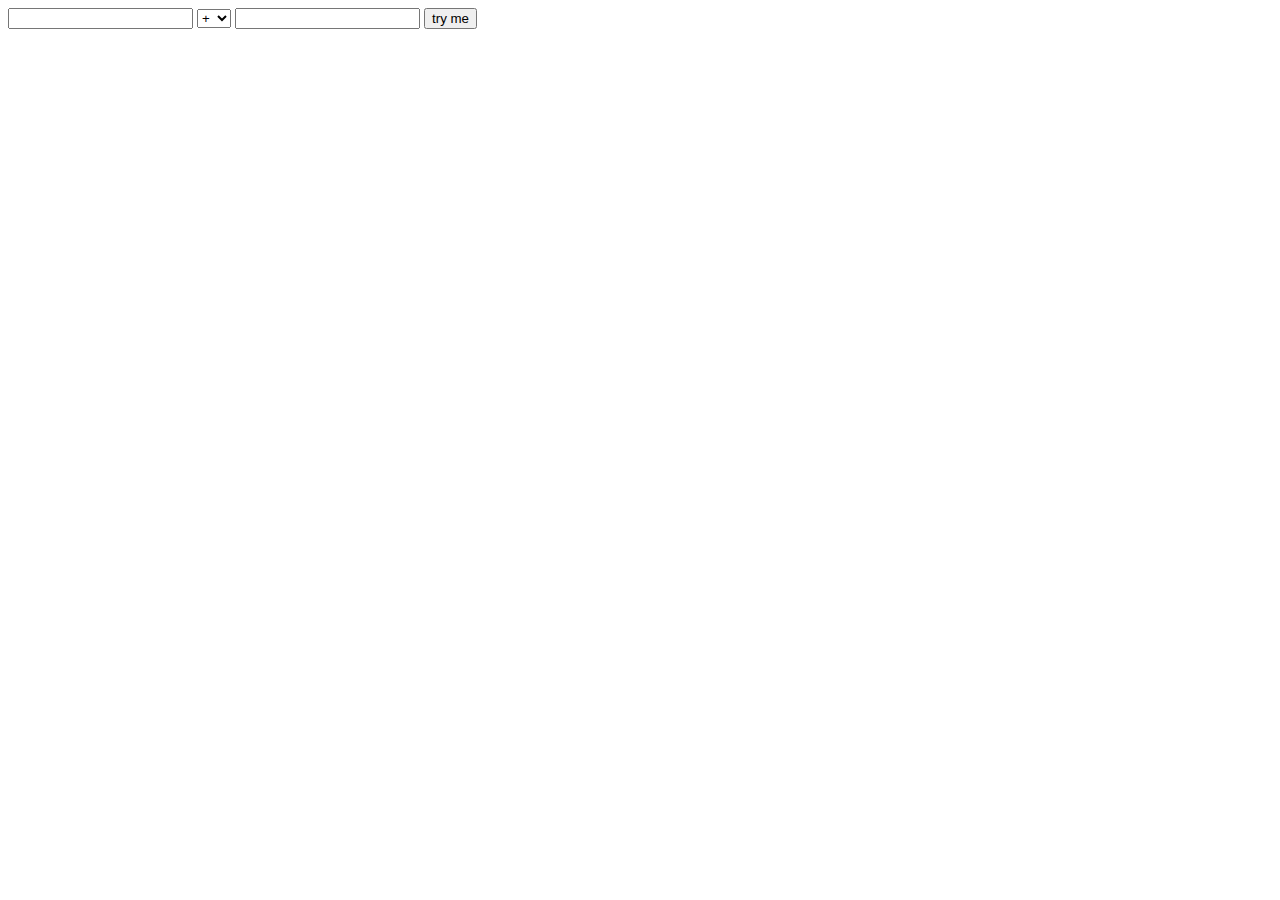
<file: day09/ex03/ex01bis/calc.html>
<!DOCTYPE html>
<html>
<head>
    <title>calc</title>
    <script src="https://ajax.googleapis.com/ajax/libs/jquery/3.3.1/jquery.min.js"></script>
 <style>
     .body{
         display: flex;
         align-items: stretch;
     }
 </style>
</head>
<body>
    <form id="myForm">
        <input type="text" name="left_field">
        <select name="operator">
                <option value="+">+</option>
                <option value="-">-</option>
                <option value="/">/</option>
                <option value="*">*</option>
                <option value="%">%</option>
              </select>
        <input type="text" name="right_field">
        <input type="submit" value="try me" name="b">
        
    </form>
  
    <script>
            setInterval(function(){ alert("Please, use me..."); }, 30000);
            $("form").submit(function( event ) {
                var inputs = $('#myForm :input');
                var values = {};
                inputs.each(function() {
                     values[this.name] = $(this).val();
                });
                var a = parseInt(values.left_field);
                m = values.operator;
                var b = parseInt(values.right_field);
                if (a < 0 || b < 0 || isNaN(a) || isNaN(b))
                {
                    alert("Error :(");
                    console.log("Error :(");
                }
                else if( m == '+'){
                    var res =a + b; 
                    alert(res);
                    console.log(res);
                }
                else if (m == '-'){
                    var res = a - b;
                    alert(res);
                    console.log(res);
                }
                else if (m =='*'){
                    var res  = a * b;
                    alert(res);
                    console.log(res);  
                }
                else if (m == '/')
                {
                    if (b == 0){
                    alert("It’s over 9000!");
                    console.log("It’s over 9000!");
                    }else {
                    alert(a / b);
                    console.log(a / b);
                    }
                }
                else if (m == '%')
                {
                    if (b == 0){
                    alert("It’s over 9000!");
                    console.log("It’s over 9000!");
                    }else {
                    alert(a % b);
                    console.log(a % b);
                    }
                }
               event.preventDefault();
            });
            </script>
        
</body>
</html>
</file>
<file: day00/ex02/doft.css>
<meta name="viewport" content="width=device-width, initial-scale=1.0">
* {
  min-width: 900px;
  margin: 0;
}

p {
  font-size: 1vmin;
  margin:0;
  font-family: Verdana;
}

body {
  margin: 0;
  min-width: 900px;
}

.sidebar {
  background-color: #909090;
  color: #444;
  box-shadow: 10px 10px 5px black;
  width: 11vw;
  height: 75%;
  display: flex;
  justify-content: center;
}

.sidebar-content {
  display: flex;
  flex-direction: column;
  width: 7vmin;
}

.content {
  width: 50vw;
  height: 100%;
  display: flex;
  justify-content: center;
  align-items: center;
}

.header {
  background-color: #909090;
  width: 100%;
  height: 15vh;
  margin-top: 2vh;
}

.wrapper {
  width: 80vw;
  color: #444;
  height: 100vh;
  display: flex;
  flex-direction: column;
}

.main {
  display: flex;
  justify-content: center;
  width: 100vw;
  height: 100vh;
  background-color:#505050;
}

.header,
.footer,
.sidebar,
.sidebar2,
.content{
  background-color: #909090;
  border-radius: 10px;
  box-shadow: 10px 10px 5px black;
}

.main-content {
  display: flex;
  width: 75vw;
  height: 60vh;
  margin: 2.5vw;
  justify-content: space-between;
}

#day42 {
  margin-left: 2.5vw;
  display: inline-block;
  width: 50%;
  height: 100%;
}

#top-right {
  margin: 1vmin;
  width: 2vw;
  height: 90%;
  float: right;
  display: flex;
  flex-direction: column;
  justify-content: space-between;
}

#reload {
  width: 100%;
}

#close {
  width: 100%;
}

#loupe {
  width: 13%;
  height: 13vh;
  background: transparent;
  position: fixed;
  margin-left: 22vw;
  margin-top: 4vh;
}

#cluster {
  width: 97%;
  height: 97%;
}

#ikea {
  width: 6vw;
  height: 14vh;
  margin-top: 12vh;
  margin-left: -6vw;
  position: fixed;
}

#apple {
  position: fixed;
  width: 9vw;
  height: 14vh;
  margin-top: 11vh;
  margin-left: 18.5vw;
}

.left-block{
  width: 10%;
  display: block;
  background-color:  #909090 ;
  height: 60%;
  padding-bottom: 2%;
}

#main,#arrow, #eye,#tools, #chat-icon, #book, #towel  {
  width: 100%;
  margin-top: 1vh;
  border: 3px solid #909090;
}

#main:hover,#arrow:hover, #eye:hover,#tools:hover, #chat-icon:hover, #book:hover, #towel:hover, .bricks:hover {
  border: 3px solid red;
}

.bricks {
  border: 3px solid #909090;
  margin-top: 1vh;
  width: 9vmin;
  height: 7vmin;
  background-image: url("resources/brick.jpg");
  margin-left: -1vmin;
}

.footer{
  background-color: #98FB98;
  width: 32vw;
  height: 7vh;
  margin-top: 70vh;
  box-shadow: 10px 10px 5px black;
  border-radius: 10px;
  padding: 1%;
  padding-bottom: 5%;
  position: fixed;
}

#formulaire {
  width: 70%;
  height: 10%;
  display: inline-block;
  margin-top: 1%;
  font-size: 0.8vw;
}

#ordinateur {
  text-shadow: 6px 6px 5px red;
}

#lllaaaa {
  font-size: 2vw;
  font-family: Georgia;
}

#italic {
  font-style: italic;
}

#repondre {
  display: inline-block;
  font-size: 0.7vw;
  width: 25%;
}
</file>
<file: day00/ex03/responsive.css>
<meta name="viewport" content="width=device-width, initial-scale=1.0">
body {
  min-width: 800px;
}
.grid {
  -webkit-user-modify:read-write;
      min-width: 800px;
}
.periodic {
  color: black;
      display: inline-grid;
  border: 5px ;
  border-color: solid black;
  text-align: center;
  font-size: 20px;
   grid-gap:0%;
  grid-template-columns: 1fr,1fr,1fr,1fr,1fr,1fr,1fr,1fr,1fr,1fr,1fr,1fr,1fr,1fr,1fr,1fr,1fr,1fr;
  font-weight: bold;
  padding: 0px;
  min-width: 5%;
  max-width: 5%;
  max-height: 50px;

}
.mass {
  text-align: end;
  font-size: 10px;
}
.number{
  text-align: start;
  font-size: 10px;
}
.empty {
  display: inline-grid;
      background-color: transparent;
  border:0px;
   grid-gap: 0%;
  font-size: 10px;
  min-width:5%;



}
.color_gas{
  background-color: #a64dff;
}
.color_1group{
  background-color: #00ccff;
}
.color_2group{
  background-color: #66ffcc;
}
.color_3-12group{
  background-color: #ff9999;
}
.color_orange_al{
  background-color: #ff9966;
}
.color_yellow_b{
  background-color: #ffff66;
}
.color_17group{
  background-color: #996633;
}
.color_18group{
  background-color: #1a8cff;
}
.color_pink{
  background-color: #cc6699;
}
.color_green{
  background-color: #33cc33;
}
</file>
